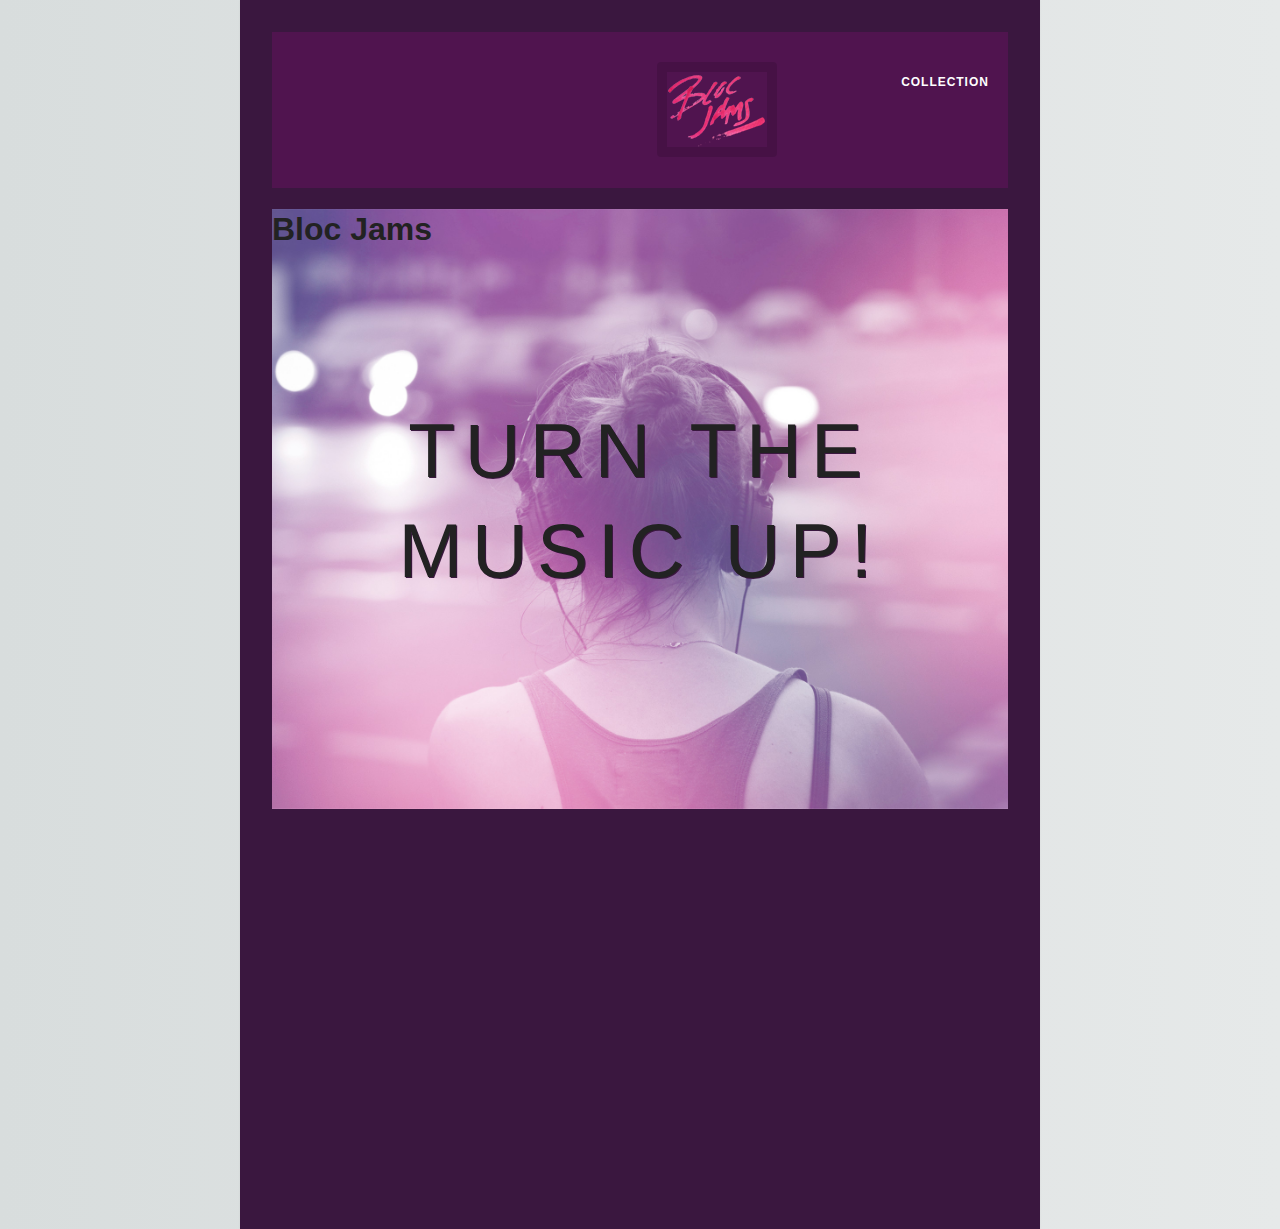
<file: index.html>
<!DOCTYPE html>
<html>
    <head>
        <title>Bloc Jams</title>
        <meta name="viewport" content="width=device-width, initial-scale=1">
        <link rel="stylesheet" type="text/css" href="styles/normalize.css">
        <link rel="stylesheet" type="text/css" href="http://fonts.googleapis.com/css?family=Open+Sans:400,800,600,700,300">
        <link rel="stylesheet" type="text/css" href="http://code.ionicframework.com/ionicons/2.0.1/css/ionicons.min.css">
         <link rel="stylesheet" type="text/css" href="styles/main.css">
         <link rel="stylesheet" type="text/css" href="styles/landing.css">
    </head>
    <body class="landing">
        <nav class="navbar"> <!-- navigation bar -->
            <a href="index.html" class="logo">
                <img src="assets/images/bloc_jams_logo.png" alt="bloc jams logo" class="logo">
            </a>
            <div class="links-container">
                <a href="collection.html" class="navbar-link">collection</a>
            </div>  
        </nav>
        <section class="hero-content"> <!-- hero content -->
            <h1>Bloc Jams</h1>
            <h1 class="hero-title">Turn the music up!</h1>
        </section>
        <section class="selling-points container clearfix"> <!-- selling points -->
            <div class="point column third">
                <span class="ion-music-note"></span>
                <h5 class="point-title">Choose your music</h5>
                <p class="point-description">The world is full of music; why should you have to listen to music that someone else chose?</p>
            </div>
            <div class="point column third">
                <span class="ion-radio-waves"></span>
                <h5 class="point-title">Unlimited, streaming, ad-free</h5>
                <p class="point-description">No arbitrary limits. No distractions.</p>
            </div>
            <div class="point column third">
                <span class="ion-iphone"></span>
                <h5 class="point-title">Mobile enabled</h5>
                <p class="point-description">Listen to your music on the go. This streaming service is available on all mobile platforms.</p>
            </div>
        </section>
        <script src="https://code.jquery.com/jquery-2.1.3.min.js"></script>
        <script src="scripts/landing.js"></script>
    </body>
</html>
</file>
<file: styles/main.css>
*, *::before, *::after {
    -moz-box-sizing: border-box;
    -webkit-box-sizing: border-box;
    box-sizing: border-box;
}
html {
    height: 100%;
    font-size: 100%;
    background: #e6e9e9;
    background-image: linear-gradient(270deg, rgb(230, 233, 233) 0%, rgb(216, 221, 221) 100%);
    -webkit-font-smoothing: antialiased;
}

body {
    font-family: 'Open Sans';
    color: white;
    min-height: 100%;
    background: #fff;
    box-shadow: 0 0 2px rgba(0, 0, 0, 0.06);
    color: #545454;
    font-family: "Helvetica Neue", Helvetica, Arial, sans-serif;
    font-size: 16px;
    line-height: 1.5;
    margin: 0 auto;
    max-width: 800px;
    padding: 2em 2em 4em;
}

.navbar {
    position: relative;
    padding: 0.5rem;
    background-color: rgba(101,18,95,0.5);
    z-index: 1;
}

.navbar .logo {
    position: relative;
    left: 2rem;
    cursor: pointer;
}

.navbar .links-container {
    display: table;
    position: absolute;
    top: 0;
    right: 0;
    height: 100px;
    color: white;
    text-decoration: none;
}

.links-container .navbar-link {
    display: table-cell;
    position: relative;
    height: 100%;
    padding-left: 1rem;
    padding-right: 1rem;
    vertical-align: middle;
    color: white;
    font-size: 0.625rem;
    letter-spacing: 0.05rem;
    font-weight: 700;
    text-transform: uppercase;
    text-decoration: none;
    cursor: pointer;
}

.links-container .navbar-link:hover {
    color: rgb(233,50,117);
}

h1, h2, h3, h4, h5, h6 {
    color: #222;
    font-weight: 600;
    line-height: 1.3;
}

h2 {
    margin-top: 1.3em;
}

a {
    color: #0083e8;
}

b, strong {
    font-weight: 600;
}

samp {
    display: none;
}

img {
    -webkit-animation: colorize 2s cubic-bezier(0, 0, .78, .36) 1;
            animation: colorize 2s cubic-bezier(0, 0, .78, .36) 1;
    background: transparent;
    border: 10px solid rgba(0, 0, 0, 0.12);
    border-radius: 4px;
    display: block;
    margin: 1.3em auto;
    max-width: 95%;
}

@-webkit-keyframes colorize {
    0% {
        -webkit-filter: grayscale(100%);
    }
    100% {
        -webkit-filter: grayscale(0%);
    }
}

@keyframes colorize {
    0% {
        filter: grayscale(100%);
    }
    100% {
        filter: grayscale(0%);
    }
}

.container {
    margin: 0 auto;
    max-width: 64rem;
}

.container.narrow {
     max-width: 56rem;
 }

@media (min-width: 640px) {
    html { font-size: 112%; }
    
    .column {
        float: left;
        padding-left: 1rem;
        padding-right: 1rem;
    }
    
    .column.full { width: 100%; }
    .column.two-thirds { width: 66.7%; }
    .column.half { width: 50%; }
    .column.third { width: 33.3%; }
    .column.fourth { width: 25%; }
    .column.flow-opposite { float: right; }
}

@media (min-width: 1024px) {
    html { font-size: 120%; }
}

.clearfix::before,
.clearfix::after {
    content: " ";
    display: table;
}

.clearfix::after {
    clear: both;
}
</file>
<file: styles/landing.css>
body.landing {
    background-color: rgb(58,23,63);
}

.hero-content {
    position: relative;
    min-height: 600px;
    background-image: url(../assets/images/bloc_jams_bg.jpg);
    background-repeat: no-repeat;
    background-position: center center;
    background-size: cover;
}

.hero-content .hero-title {
    position: absolute;
    top: 40%;
    -webkit-transform: translateY(-50%);
    -moz-transform: translateY(-50%);
    -ms-transform: translateY(-50%);
    width: 100%;
    text-align: center;
    font-size: 4rem;
    font-weight: 300;
    text-transform: uppercase;
    letter-spacing: 0.5rem;
    text-shadow: 1px 1px 0px rgb(58,23,63);
}

.selling-points {
    position: relative;
}

.point {
    position: relative;
    padding: 2rem;
    text-align: center;
    opacity: 0;
    -webkit-transform: scaleX(0.85) translateY(2.5rem);
    -moz-transform: scaleX(0.85) translateY(2.5rem);
    transform: scaleX(0.85) translateY(2.5rem);
    -webkit-transition: all 0.5s ease-in-out;
    -moz-transition: all 0.5s ease-in-out;
    transition: all 0.5s ease-in-out;
    -webkit-transition-delay: 0.5s;
    -moz-transition-delay: 0.5s;
    transition-delay: 0.5s;
}

.point .point-title {
    font-size: 1.25rem;
}

.ion-music-note,
.ion-radio-waves,
.ion-iphone {
    color: rgb(233,50,117);
    font-size: 5rem;
}
</file>
